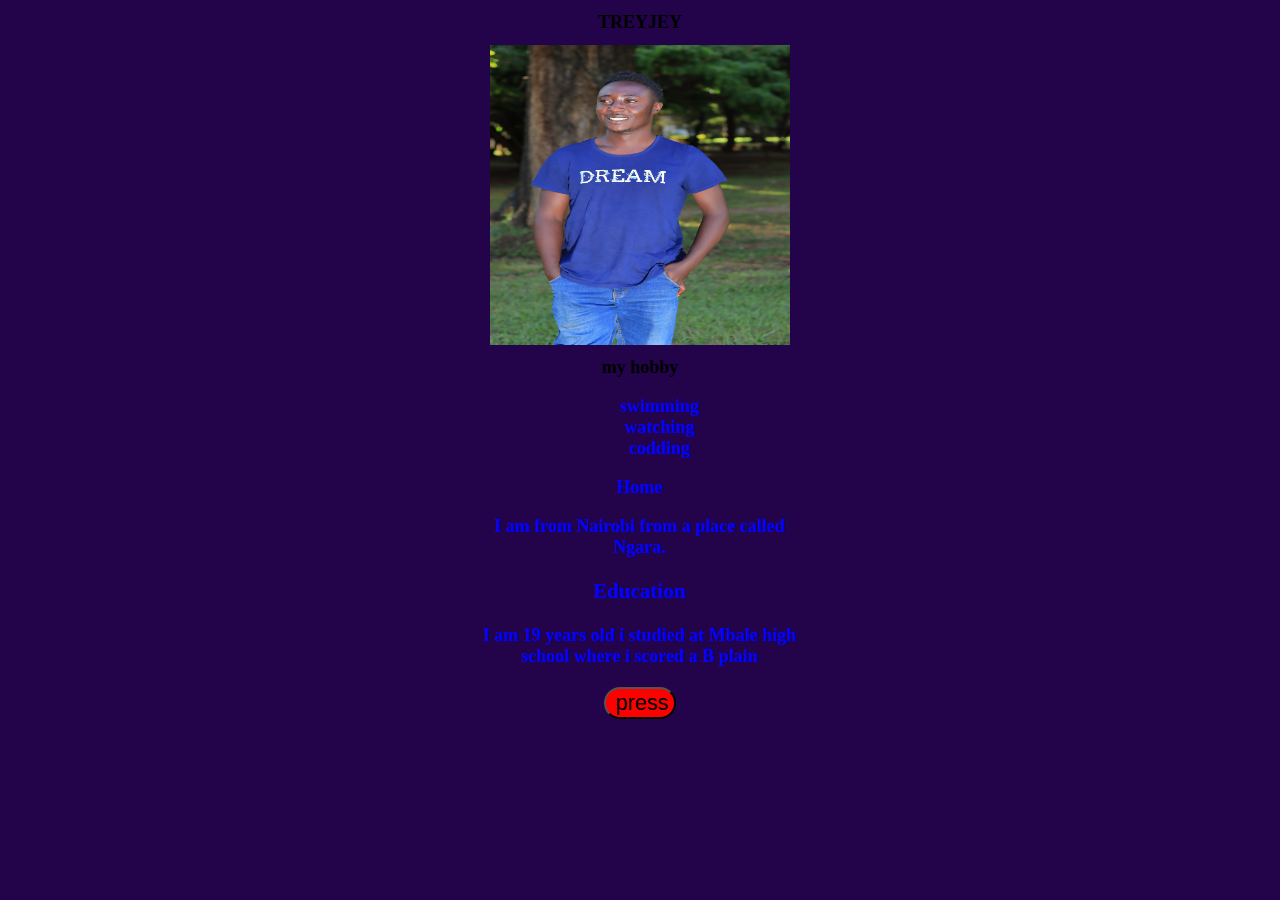
<file: index.html>
<!DOCTYPE html>
<html lang="en">
<head>
    <h1>TREYJEY</h1>
<img src="./IMG-20240228-WA0006.jpg" width="300" height="300">
<link rel="stylesheet" href="style.css">
<link rel="stylesheet" href="style.css">
</head>
<body>
<h1>my hobby</h>
<div class="hobby">
    <ul class="hobby">
        <li>swimming</li>
        <li>watching</li>
        <li>codding</li>
    </ul>
</div>




    <div id="home">
<hi>Home</hi>
    <p>I am from Nairobi from a place called<br>
        Ngara.<br></p>
        
        <h3>Education</h3>
       <p>I am 19 years old i studied at Mbale high<br>
        school where i scored a B plain</p> 
         
    </div>
    <div class="container">
        <button type="exit" class="btn" onclick="openPopup()">press</button>
        <br/>
        <p class ="ready">
            
        </p>
        <div class="popup" >
            <img src="./360_F_394206472_eX7LLldmtWDWtvwYaCBZmsCARj2JpfrK.jpg" alt="">

        </div>
    </div>

    <script src="index.js"></script>


</body>
</html>
</file>
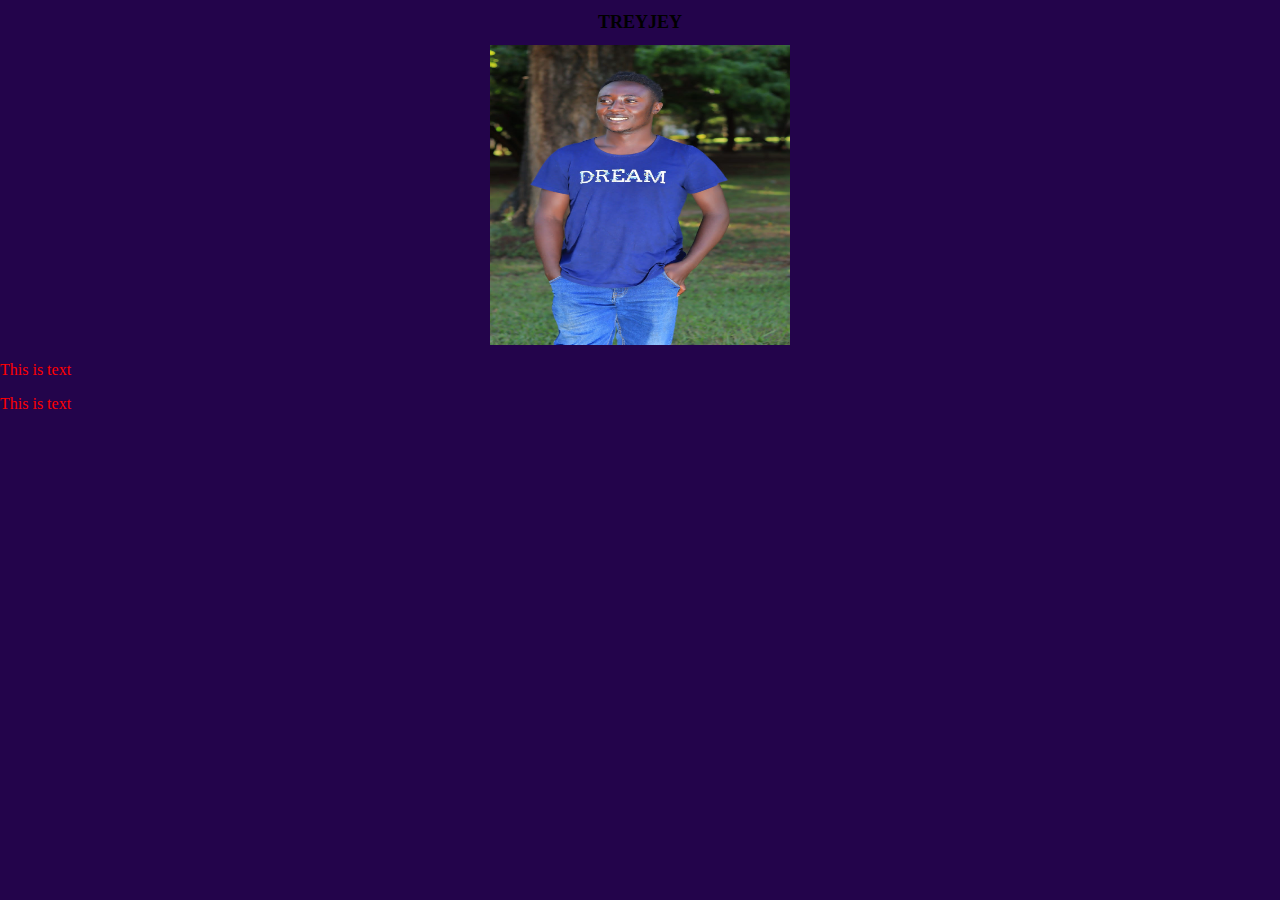
<file: text.html>
<!DOCTYPE html>
<html lang="en">
<head>
    <h1>TREYJEY</h1>
<img src="./IMG-20240228-WA0006.jpg" width="300" height="300">
<link rel="stylesheet" href="style.css">
<link rel="stylesheet" href="style.css">
</head>
<body>
<p>This is text</p>
<p>This is text</p>
</body>
</html>
</file>
<file: style.css>
body{
  font-size: medium;
  font-family: Tahoma;
  color: red;
  background-color: rgb(35, 4, 75);
  margin: auto;

}
h1{
  font-size: large;
  text-align: center;
  color: rgb(0, 0, 0);
  font-family: verdana;


}
img{
  display: flex;
  margin: auto;
}
.f{
  font-size: larger;
  color: purple;
  font-stretch: expanded;
}  
.hobby{
  text-align: center;
  list-style-type: none;
  color:blue;
}
#home{
  text-align: center;
  color: blue;
}
.container{
  display: flex;
  align-items: center;
  justify-content: center;
}
  
.btn{
  border-radius: 10em;
  padding-left: 10px;
  background: red;
  cursor: pointer;
  font-size: larger;
}
.popup{
  width:400px ;
  background: blue;
  border-radius: 6px;
  position: absolute;
  top: 0%;
  left: 50%;
  transform: translate(-70%,-70%) scale(0.1);
  text-align: center;
  visibility: hidden;
  
}
.open-popup{
  visibility: visible;
  top: 50%;
  transform: translate(-70%,-70%) scale(1);
}
.popup image{
  width: 100px;
  margin-top: -50px;
  border-radius: 50%;
}
.ready{
  color: white;
}
</file>
